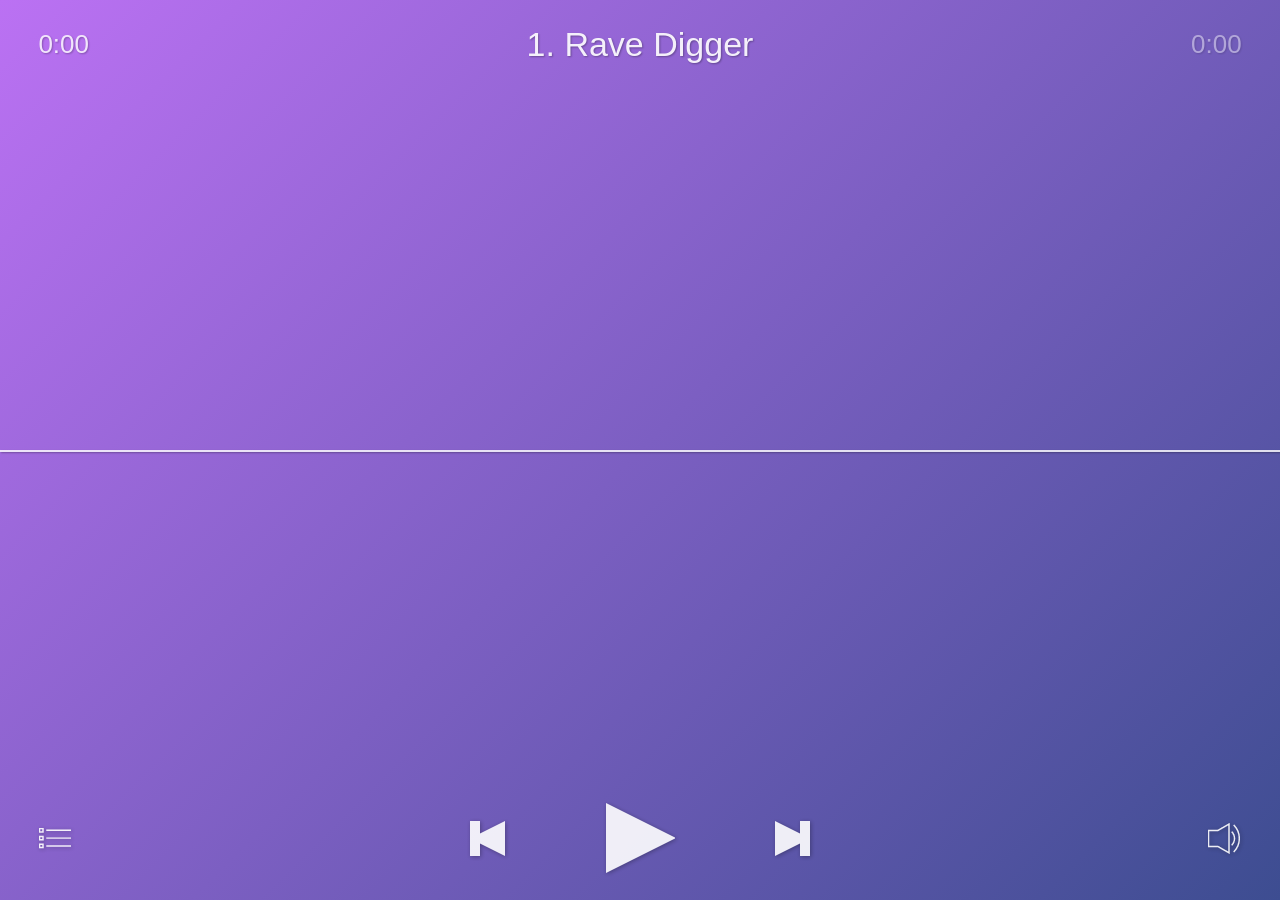
<file: index.html>
<!DOCTYPE html>
<html lang="en">

<head>
	<title>SampleDJ</title>

	<script type="text/javascript" src="howler.js"></script>
	<script type="text/javascript" src="paper-full.js"></script>
	<script type="text/javascript" src="siriwave.js"></script>

	<link rel="stylesheet" href="circles.css">
	<script src="data.js"></script>
	<script type="text/paperscript" src="canvas.js" canvas="myCanvas"></script>

</head>

<body>

	<!-- Top Info -->
	<div id="title">
		<span id="track"></span>
		<div id="timer">0:00</div>
		<div id="duration">0:00</div>
	</div>

	<!-- Controls -->
	<div class="controlsOuter">
		<div class="controlsInner">
			<div id="loading"></div>
			<div class="btn" id="playBtn"></div>
			<div class="btn" id="pauseBtn"></div>
			<div class="btn" id="prevBtn"></div>
			<div class="btn" id="nextBtn"></div>
		</div>
		<div class="btn" id="playlistBtn"></div>
		<div class="btn" id="volumeBtn"></div>
	</div>

	<!-- Progress -->
	<div id="waveform"></div>
	<div id="bar"></div>
	<div id="progress"></div>

	<!-- Playlist -->
	<div id="playlist">
		<div id="list"></div>
	</div>

	<!-- Volume -->
	<div id="volume" class="fadeout">
		<div id="barFull" class="bar"></div>
		<div id="barEmpty" class="bar"></div>
		<div id="sliderBtn"></div>
	</div>
	<canvas id="myCanvas" resize></canvas>

	<script src="player.js"></script>
</body>

</html>
</file>
<file: circles.css>
body, html {
	margin: 0;
	height: 100%;
}

canvas {
	width: 100%;
	height: 100%;d
}

html {
	width: 100%;
	height: 100%;  
	overflow: hidden;
	padding: 0;
	margin: 0;
	outline: 0;
  }
  
  body {
	width: 100%;
	height: 100%;
	padding: 0;
	margin: 0;
	overflow: hidden;
	background: #bb71f3;
	background: -moz-linear-gradient(-45deg, #bb71f3 0%, #3d4d91 100%);
	background: -webkit-linear-gradient(-45deg, #bb71f3 0%, #3d4d91 100%);
	background: linear-gradient(135deg, #bb71f3 0%, #3d4d91 100%);
	filter: progid:DXImageTransform.Microsoft.gradient(startColorstr='#bb71f3', endColorstr='#3d4d91', GradientType=1);
	font-family: "Helvetica Neue", "Futura", "Trebuchet MS", Arial;
	-webkit-user-select: none;
	user-select: none;
	-webkit-tap-highlight-color: rgba(255, 255, 255, 0);
  }
  
  /* Top Info */
  #title {
	position: absolute;
	width: 100%;
	top: 3%;
	line-height: 34px;
	height: 34px;
	text-align: center;
	font-size: 34px;
	opacity: 0.9;
	font-weight: 300;
	color: #fff;
	text-shadow: 1px 1px 2px rgba(0, 0, 0, 0.33);
  }
  #timer {
	position: absolute;
	top: 0;
	left: 3%;
	text-align: left;
	font-size: 26px;
	opacity: 0.9;
	font-weight: 300;
	color: #fff;
	text-shadow: 1px 1px 2px rgba(0, 0, 0, 0.33);
  }
  #duration {
	position: absolute;
	top: 0;
	right: 3%;
	text-align: right;
	font-size: 26px;
	opacity: 0.5;
	font-weight: 300;
	color: #fff;
	text-shadow: 1px 1px 2px rgba(0, 0, 0, 0.33);
  }
  
  /* Controls */
  .controlsOuter {
	position: absolute;
	width: 100%;
	height: 70px;
	bottom: 3%;
  }
  .controlsInner {
	position: absolute;
	width: 340px;
	height: 70px;
	left: 50%;
	margin: 0 -170px;
  }
  .btn {
	position: absolute;
	cursor: pointer;
	opacity: 0.9;
	-webkit-filter: drop-shadow(1px 1px 2px rgba(0, 0, 0, 0.33));
	filter: drop-shadow(1px 1px 2px rgba(0, 0, 0, 0.33));
	-webkit-user-select: none;
	user-select: none;
  }
  .btn:hover {
	opacity: 1;
  }
  #playBtn {
	background-image: url('[data-uri]');
	width: 69px;
	height: 70px;
	left: 50%;
	margin: auto -34.5px;
  }
  #pauseBtn {
	background-image: url('[data-uri]');
	width: 69px;
	height: 70px;
	left: 50%;
	margin: auto -34.5px;
	display: none;
  }
  #prevBtn {
	background-image: url('[data-uri]');
	width: 35px;
	height: 35px;
	left: 0;
	top: 50%;
	margin: -17.5px auto;
  }
  #nextBtn {
	background-image: url('[data-uri]');
	width: 35px;
	height: 35px;
	right: 0;
	top: 50%;
	margin: -17.5px auto;
  }
  #playlistBtn {
	background-image: url('[data-uri]');
	width: 35px;
	height: 35px;
	top: 50%;
	left: 3%;
	margin: -17.5px auto;
  }
  #volumeBtn {
	background-image: url('[data-uri]');
	width: 35px;
	height: 35px;
	top: 50%;
	right: 3%;
	margin: -17.5px auto;
  }
  
  /* Progress */
  #waveform {
	width: 100%;
	height: 30%;
	position: absolute;
	left: 0;
	top: 50%;
	margin: -15% auto;
	display: none;
	cursor: pointer;
	opacity: 0.8;
	-webkit-user-select: none;
	user-select: none;
  }
  #waveform:hover {
	opacity: 1;
  }
  #bar {
	position: absolute;
	top: 50%;
	left: 0;
	width: 100%;
	height: 2px;
	background-color: rgba(255, 255, 255, 0.9);
	box-shadow: 1px 1px 2px rgba(0, 0, 0, 0.33);
	opacity: 0.9;
  }
  #progress {
	position: absolute;
	top: 0;
	left: 0;
	width: 0%;
	height: 100%;
	background-color: rgba(0, 0, 0, 0.1);
	z-index: -1;
  }
  
  /* Loading */
  #loading {
	position: absolute;
	left: 50%;
	top: 50%;
	margin: -35px;
	width: 70px;
	height: 70px;
	background-color: #fff;
	border-radius: 100%;  
	-webkit-animation: sk-scaleout 1.0s infinite ease-in-out;
	animation: sk-scaleout 1.0s infinite ease-in-out;
	display: none;
  }
  @-webkit-keyframes sk-scaleout {
	0% { -webkit-transform: scale(0) }
	100% {
	  -webkit-transform: scale(1.0);
	  opacity: 0;
	}
  }
  @keyframes sk-scaleout {
	0% { 
	  -webkit-transform: scale(0);
	  transform: scale(0);
	} 100% {
	  -webkit-transform: scale(1.0);
	  transform: scale(1.0);
	  opacity: 0;
	}
  }
  
  /* Plylist */
  #playlist {
	width: 100%;
	height: 100%;
	position: absolute;
	top: 0;
	left: 0;
	background-color: rgba(0, 0, 0, 0.5);
	display: none;
  }
  #list {
	width: 100%;
	height: 100%;
	position: absolute;
	top: 0;
	left: 0;
	display: -webkit-box;
	display: -ms-flexbox;
	display: flex;
	-webkit-box-orient: vertical;
	-webkit-box-direction: normal;
	-ms-flex-direction: column;
	flex-direction: column;
	-webkit-box-pack: center;
	-ms-flex-pack: center;
	justify-content: center;
	-webkit-box-align: center;
	-ms-flex-align: center;
	align-items: center;
  }
  .list-song {
	width: 100%;
	height: 120px;
	font-size: 50px;
	line-height: 120px;
	text-align: center;
	font-weight: bold;
	color: #fff;
	text-shadow: 1px 1px 2px rgba(0, 0, 0, 0.33);
  }
  .list-song:hover {
	background-color: rgba(255, 255, 255, 0.1);
	cursor: pointer;
  }
  
  /* Volume */
  #volume {
	width: 100%;
	height: 100%;
	position: absolute;
	top: 0;
	left: 0;
	background-color: rgba(0, 0, 0, 0.5);
	touch-action: none;
	-webkit-user-select: none;
	-webkit-tap-highlight-color: rgba(0, 0, 0, 0);
	display: none;
  }
  .bar {
	position: absolute;
	top: 50%;
	left: 5%;
	margin: -5px auto;
	height: 10px;
	background-color: rgba(255, 255, 255, 0.9);
	box-shadow: 1px 1px 2px rgba(0, 0, 0, 0.33);
  }
  #barEmpty {
	width: 90%;
	opacity: 0.5;
	box-shadow: none;
	cursor: pointer;
  }
  #barFull {
	width: 90%;
  }
  #sliderBtn {
	width: 50px;
	height: 50px;
	position: absolute;
	top: 50%;
	left: 93.25%;
	margin: -25px auto;
	background-color: rgba(255, 255, 255, 0.8);
	box-shadow: 1px 1px 5px rgba(0, 0, 0, 0.33);
	border-radius: 25px;
	cursor: pointer;
  }
  
  /* Fade-In */
  .fadeout {
	webkit-animation: fadeout 0.5s;
	-ms-animation: fadeout 0.5s;
	animation: fadeout 0.5s;
  }
  .fadein {
	webkit-animation: fadein 0.5s;
	-ms-animation: fadein 0.5s;
	animation: fadein 0.5s;
  }
  @keyframes fadein {
	from { opacity: 0; }
	to   { opacity: 1; }
  }
  @-webkit-keyframes fadein {
	from { opacity: 0; }
	to   { opacity: 1; }
  }
  @-ms-keyframes fadein {
	from { opacity: 0; }
	to   { opacity: 1; }
  }
  @keyframes fadeout {
	from { opacity: 1; }
	to   { opacity: 0; }
  }
  @-webkit-keyframes fadeout {
	from { opacity: 1; }
	to   { opacity: 0; }
  }
  @-ms-keyframes fadeout {
	from { opacity: 1; }
	to   { opacity: 0; }
  }
</file>
